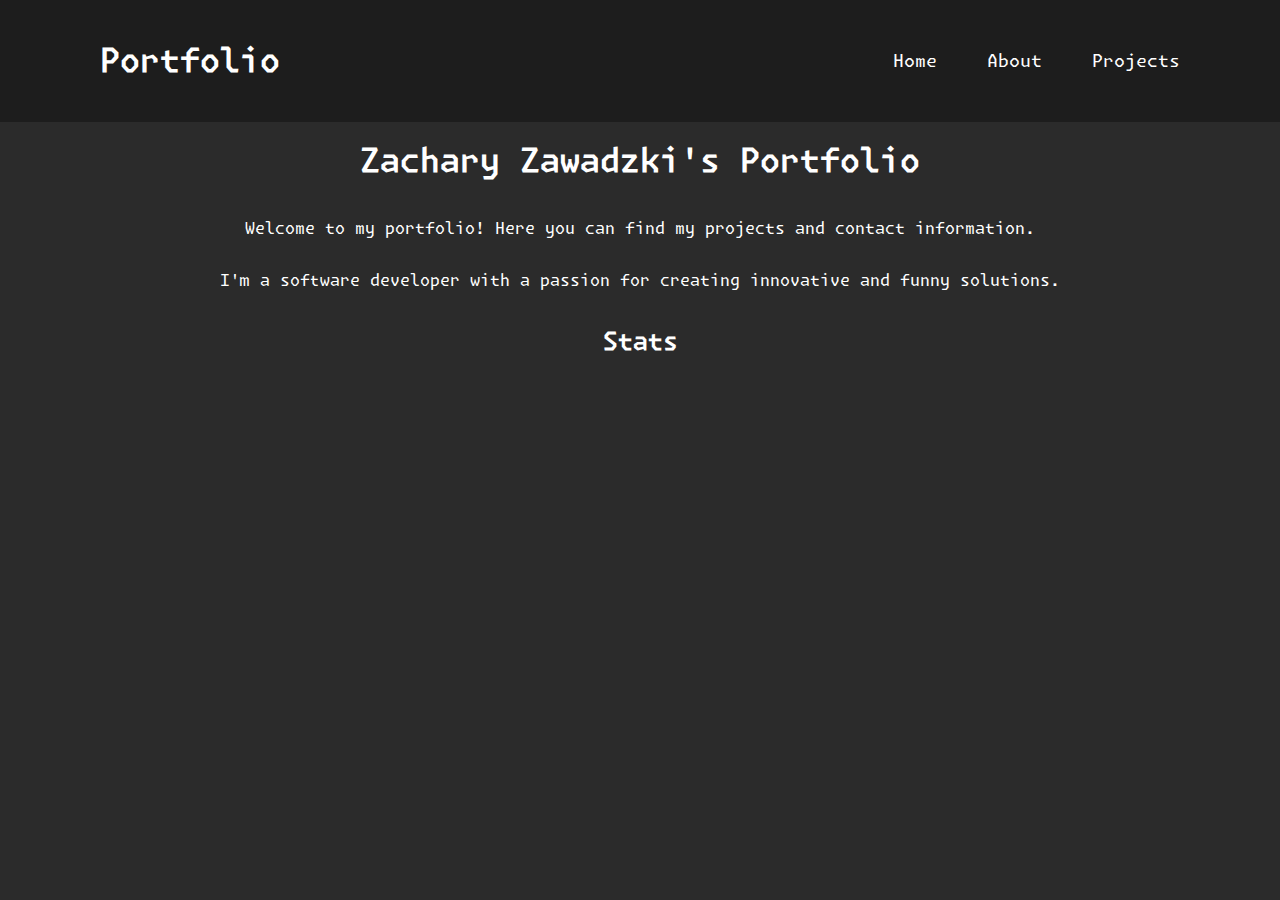
<file: docs/index.html>
<!DOCTYPE html>
<html lang="en">
<head>
    <meta charset="UTF-8">
    <meta name="viewport" content="width=device-width, initial-scale=1.0">
    <title>Zachary Zawadzki</title>
    <link rel="stylesheet" href="./css/style.css">
</head>
<body>
    <header>
        <h1 class="logo">Portfolio</h1>
        <nav class="navigation">
            <a href="index.html">Home</a>
            <a href="about.html">About</a>
            <a href="projects.html">Projects</a>
        </nav>
    </header>
    <br>
    <br>
    <h1>Zachary Zawadzki's Portfolio</h1>
    <p>Welcome to my portfolio! Here you can find my projects and contact information.</p>
    <p>I'm a software developer with a passion for creating innovative and funny solutions.</p>
            <h2>Stats</h2>
            <div class="content-row">
            <figure>
                <iframe 
                    src="https://wakatime.com/share/@Cheesidibbl/0c33dafc-dbeb-4a6d-9551-8f4b382b2294.svg" 
                    width="600" 
                    height="400" 
                    frameborder="0" 
                    scrolling="no" 
                    style="border: none;">
                </iframe>
            </figure>
            <figure><iframe src="https://wakatime.com/share/@Cheesidibbl/95e8d201-0595-4ec1-9ece-15e6deeb9a01.svg" width="600" height="400" frameborder="0" scrolling="no" ></iframe></figure>
        </div>
        
</body>
</html>
</file>
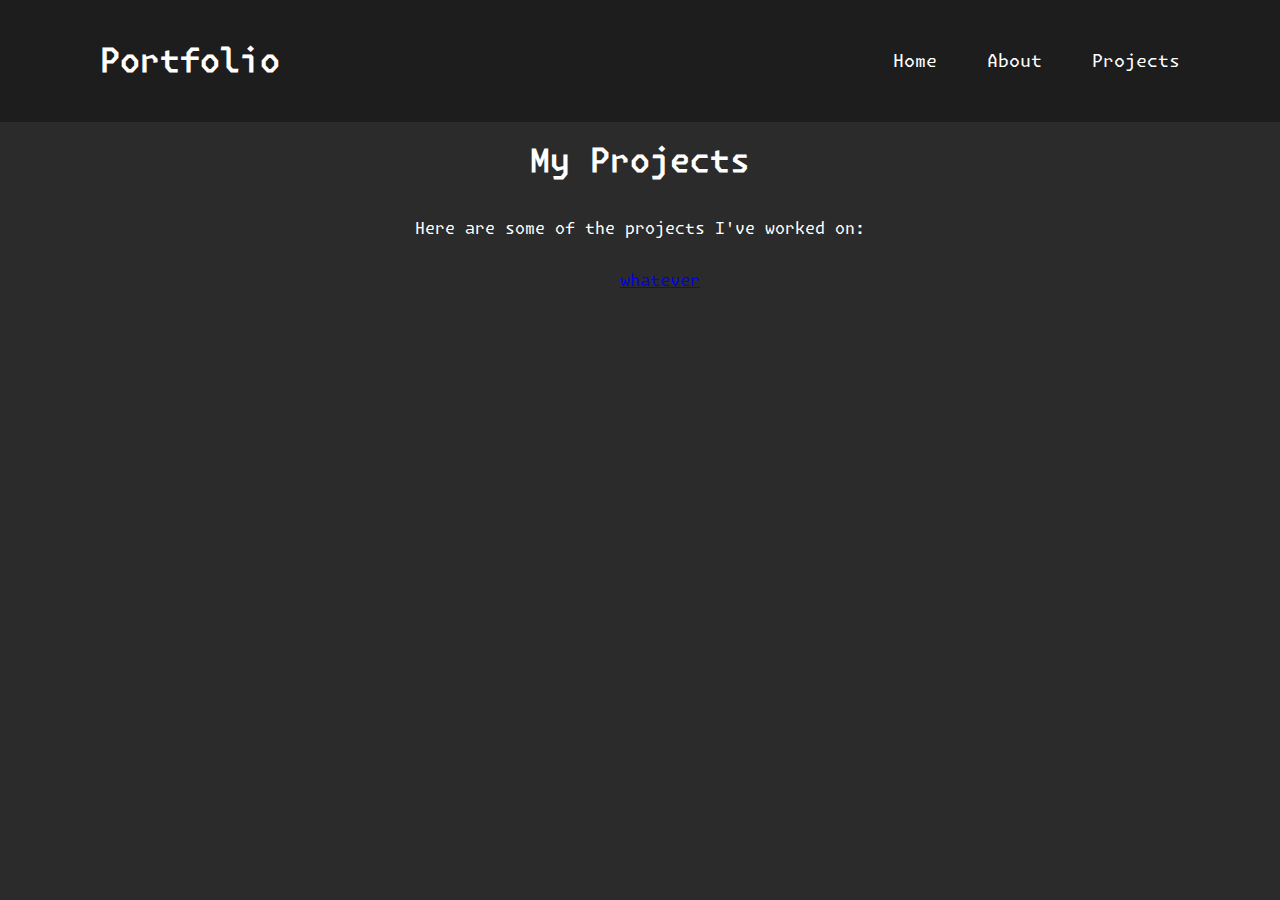
<file: docs/projects.html>
<!DOCTYPE html>
<html lang="en">
<head>
    <meta charset="UTF-8">
    <meta name="viewport" content="width=device-width, initial-scale=1.0">
    <title>Zachary Zawadzki</title>
    <link rel="stylesheet" href="./css/style.css">
</head>
<body>
    <header>
        <h1 class="logo">Portfolio</h1>
        <nav class="navigation">
            <a href="index.html">Home</a>
            <a href="about.html">About</a>
            <a href="projects.html">Projects</a>
        </nav>
    </header>
    <br>
    <br>
    <h1>My Projects</h1>
    <p>Here are some of the projects I've worked on:</p>
	<ul>
		<a href="./projects/whatever">whatever</p>
	</ul>
	</body>
</html>
</file>
<file: docs/css/style.css>
@font-face {
    font-family: krypton;
    src: url("../assets/fonts/MonaspaceKrypton-Regular.woff2") format('woff2');
    font-weight: normal;
    font-style: normal;
}

* {
    box-sizing: border-box;
    font-family: krypton, sans-serif;
}

body {
    margin: 0;
    padding: 0;
    padding-top: 80px; /* Adjust this value to match the height of your header */
    background-color: #2b2b2b;
    color: #ffffff;
    display: flex;
    flex-direction: column;
    align-items: center;
    justify-content: center;
}

header {
    position: fixed;
    top: 0;
    left: 0;
    width: 100%;
    padding: 20px 100px;
    display: flex;
    justify-content: space-between;
    align-items: center;
    z-index: 99;
    background-color: #1d1d1d;
}

.logo { 
    font-size: 2em;
    color: #fff;
    user-select: none;

}

.navigation a {
    position: relative;
    font-size: 1.1em;
    color: #fff;
    text-decoration: none;
    font-weight: 500;
    margin-left: 40px;
}

.navigation a::after {
    content: '';
    position: absolute;
    left: 0;
    bottom: -6px;
    width: 100%;
    height: 3px;
    background: #fff;
    border-radius: 5px;
    transform-origin: right;
    transform: scaleX(0);
    transition: transform .5s;
}

.navigation a:hover::after {
    transform-origin: left;
    transform: scaleX(1);
}

/* Wrap multiple content-rows in a container */
.content-rows-container {
    display: flex; /* Arrange content-rows side by side */
    flex-wrap: wrap; /* Allow wrapping to the next line if needed */
    gap: 20px; /* Add space between content-rows */
}

.content-row {
    display: flex;
    align-items: center; /* Align the image and text vertically */
    justify-content: center; /* Center the content horizontally */
    gap: 20px; /* Add space between the h1 and the image */
    flex: 1; /* Allow rows to grow and shrink equally */
    min-width: 300px; /* Set a minimum width for each row */
}

.content-row h1 {
    margin: 0;
}

.content-row img {
    max-width: 150px; /* Adjust the size of the image */
    height: auto;
    padding: 20px;
}

iframe {
    border: none;
    margin: 10px 0;
}
</file>
